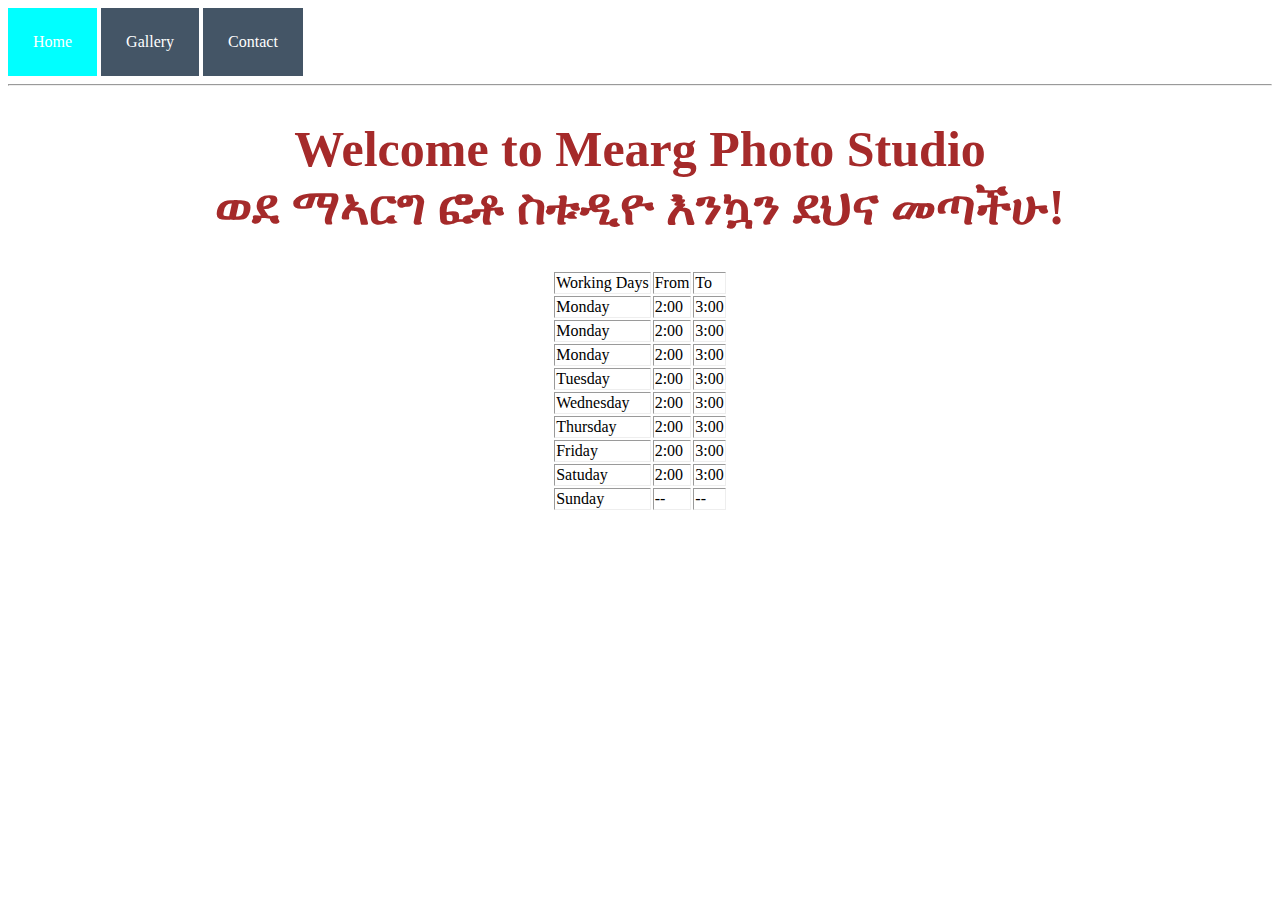
<file: index.html>
<!DOCTYPE html>
<html lang="en">
<head>
    <meta charset="UTF-8">
    <meta name="viewport" content="width=device-width, initial-scale=1.0">
    <title>Mearg Photo Studio</title>
    <link rel="stylesheet" href="CSS/newstyle.css"/>
</head>
<body>
    <a href="index.html"id="active">Home</a>
    <a href="gallery.html">Gallery</a>
    <a href="contact.html">Contact </a>
    <hr/>
    <center>
    <h1 id="welcome">Welcome to Mearg Photo Studio <br>ወደ ማኣርግ ፎቶ ስቱዲዮ እንኳን ደህና መጣችሁ!</h1>
</center>
<table border="1px">
    <tr>
        <td>Working Days</td>
        <td>From</td>
        <td>To</td>
    </tr>
    <tr>
        <td>Monday</td>
        <td>2:00</td>
        <td>3:00</td>
    </tr>
    <tr>
        <td>Monday</td>
        <td>2:00</td>
        <td>3:00</td>
    </tr>
    <tr>
        <td>Monday</td>
        <td>2:00</td>
        <td>3:00</td>
    </tr>
    <tr>
        <td>Tuesday</td>
        <td>2:00</td>
        <td>3:00</td>
    </tr>
    <tr>
        <td>Wednesday </td>
        <td>2:00</td>
        <td>3:00</td>
    </tr>
    <tr>
        <td>Thursday</td>
        <td>2:00</td>
        <td>3:00</td>
    </tr>
    <tr>
        <td>Friday</td>
        <td>2:00</td>
        <td>3:00</td>
    </tr>
    <tr>
        <td>Satuday</td>
        <td>2:00</td>
        <td>3:00</td>
    </tr>
    <tr>
        <td>Sunday</td>
        <td>--</td>
        <td>--</td>
    </tr>

</table>
</body>

</html>
</file>
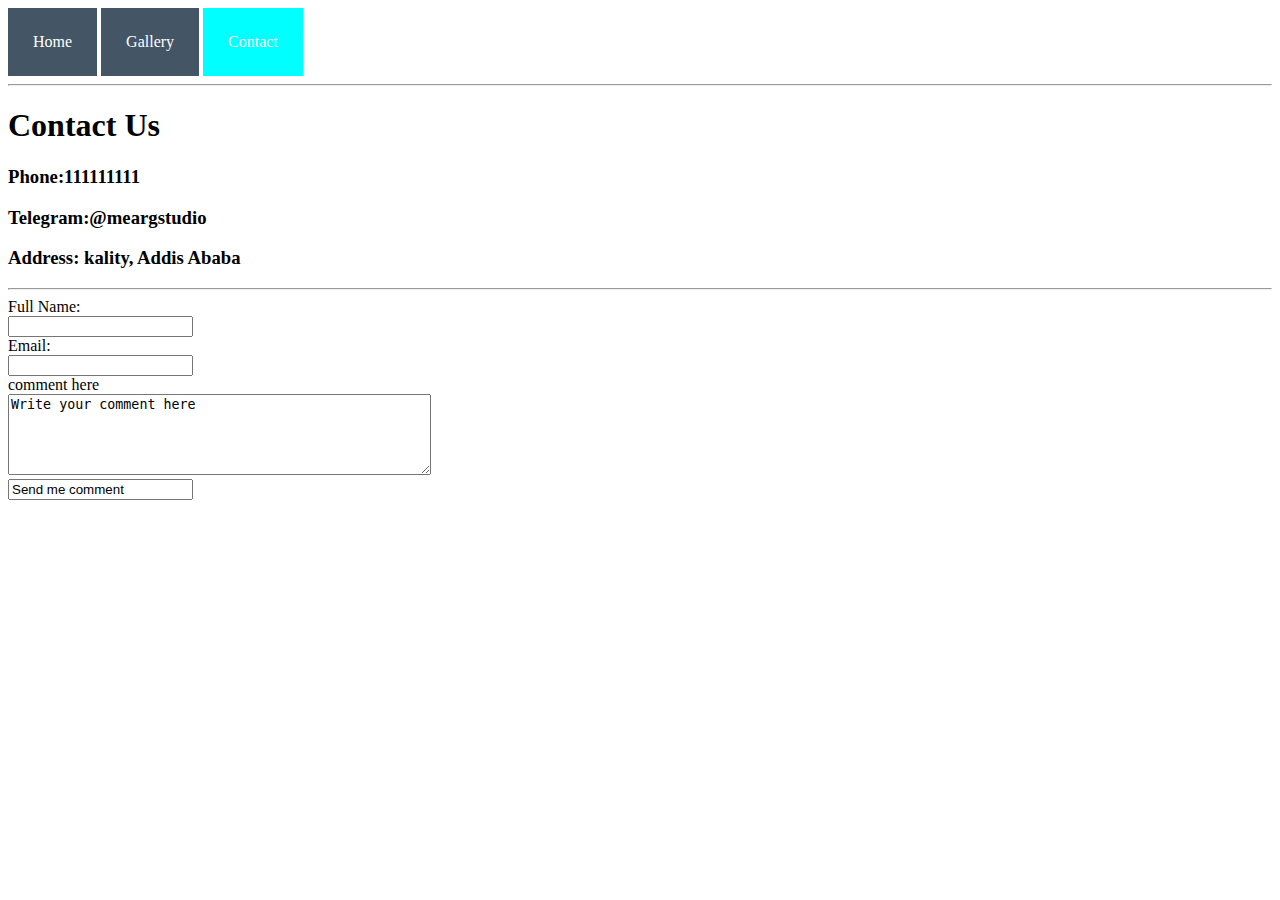
<file: contact.html>
<!DOCTYPE html>
<html lang="en">
<head>
    <meta charset="UTF-8">
    <meta name="viewport" content="width=device-width, initial-scale=1.0">
    <title>Mearg Photo Studio</title>
    <link rel="stylesheet" href="CSS/newstyle.css"
</head>
<body>
    <a href="index.html">Home</a>
    <a href="gallery.html">Gallery</a>
    <a href="contact.html"id="active">Contact </a>
    <hr/>
    <h1>Contact Us</h1>
    <h3>Phone:111111111</h3> 
    <h3>Telegram:@meargstudio</h3>
    <h3>Address: kality, Addis Ababa</h3>
    <hr/>
    <form name="comment-form" method="post">
    <label>Full Name:</label><br>
    <input type="text" name="fullname"/><br>
    <label>Email:</label><br>
    <input type="text" name="email"/><br>
    <label>comment here</label><br>
    <textarea name="comment" rows="5" cols="50">Write your comment here</textarea><br>
    <input type="sibmit" value="Send me comment"
</body>
</html>
</file>
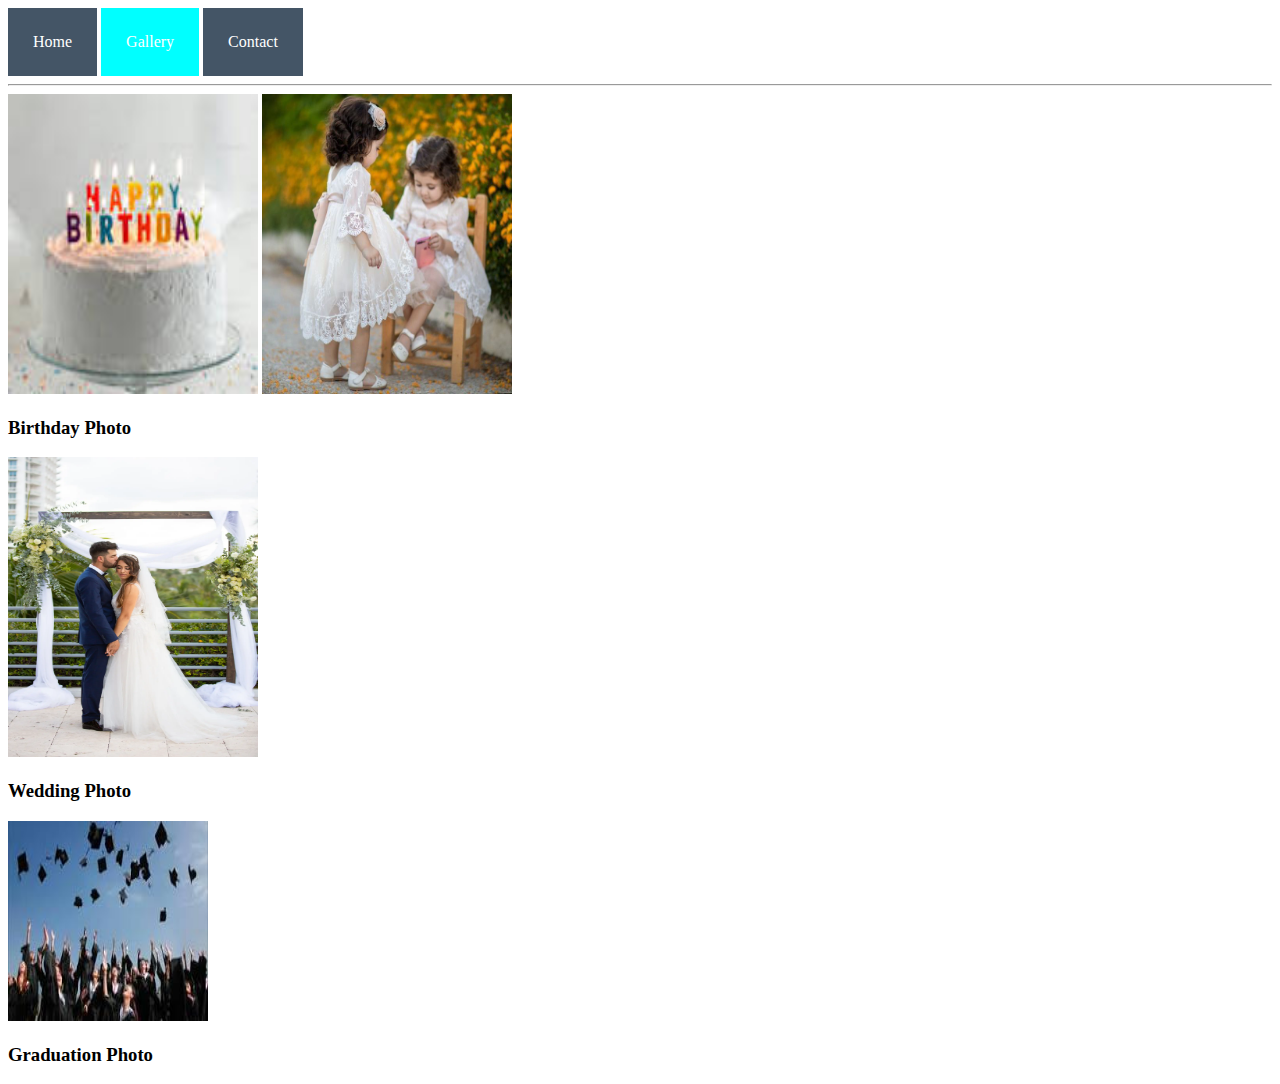
<file: gallery.html>
<!DOCTYPE html>
<html lang="en">
<head>
    <meta charset="UTF-8">
    <meta name="viewport" content="width=device-width, initial-scale=1.0">
    <title>Mearg Photo Studio</title>
    <link rel="stylesheet" href="CSS/newstyle.css"
</head>
<body>
    <a href="index.html">Home</a>
    <a href="gallery.html"id="active">Gallery</a>
    <a href="contact.html">Contact </a>
    <hr/>
    <img src="Photos/birthdayphoto.jpg" width="250" height="300"/>
    <img src="Photos/birthday.jpg" width="250px" height="300px"/>
    <h3> Birthday Photo</h3>
    <img src="Photos/weddingphoto.jpg" width="250" height="300"/>
    <h3> Wedding Photo</h3>
    <img src="Photos/GraduationPhoto.jpg" width="200" height="200"/>
    <h3>Graduation Photo</h3>
</body>
</html>
</file>
<file: CSS/newstyle.css>
a {
    background-color: #456;
    color: white;
    text-align: center;
    display: inline-block;
    padding: 25px;
    text-decoration: none;
}
a:hover{
    background-color: red;
}
#active{
    background-color: aqua;
}

#welcome{
    color:brown;
    font-family: 'Times New Roman', Times, serif;
    font-size: 50px;
    font-weight: bolder;
    font-style: inherit;
}
table{
    border: 2px;
    border-collapse: ;
    padding: auto;
    margin: auto;
    tab-size: 50%;
}
</file>
